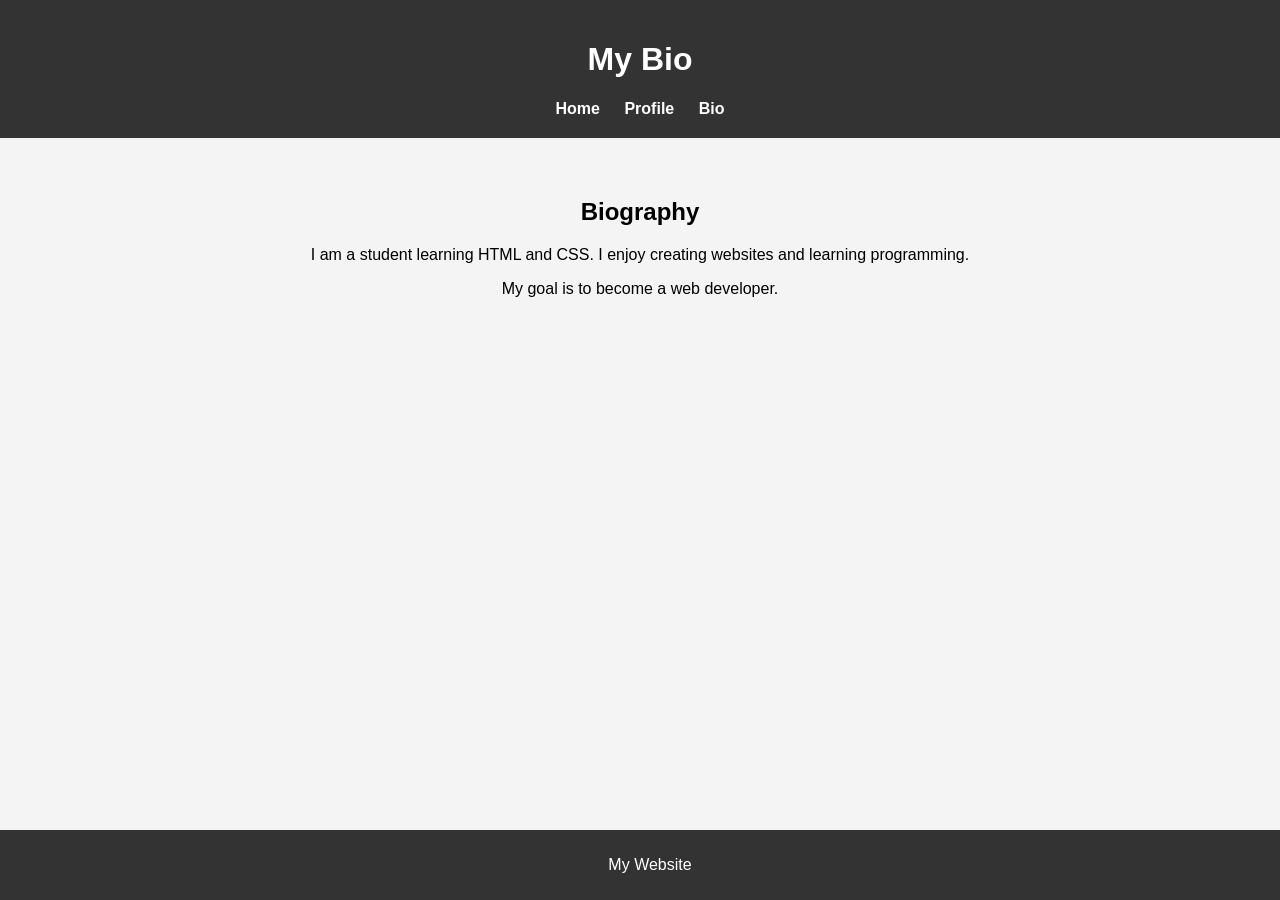
<file: bio.html>
<!DOCTYPE html>
<html>
<head>
<title>My Bio</title>
<link rel="stylesheet" href="style.css">
</head>

<body>

<header>
<h1>My Bio</h1>

<nav>
<a href="index.html">Home</a>
<a href="profile.html">Profile</a>
<a href="bio.html">Bio</a>
</nav>
</header>

<section>

<h2>Biography</h2>

<p>
I am a student learning HTML and CSS.
I enjoy creating websites and learning programming.
</p>

<p>
My goal is to become a web developer.
</p>

</section>

<footer>
<p>My Website</p>
</footer>

</body>
</html>
</file>
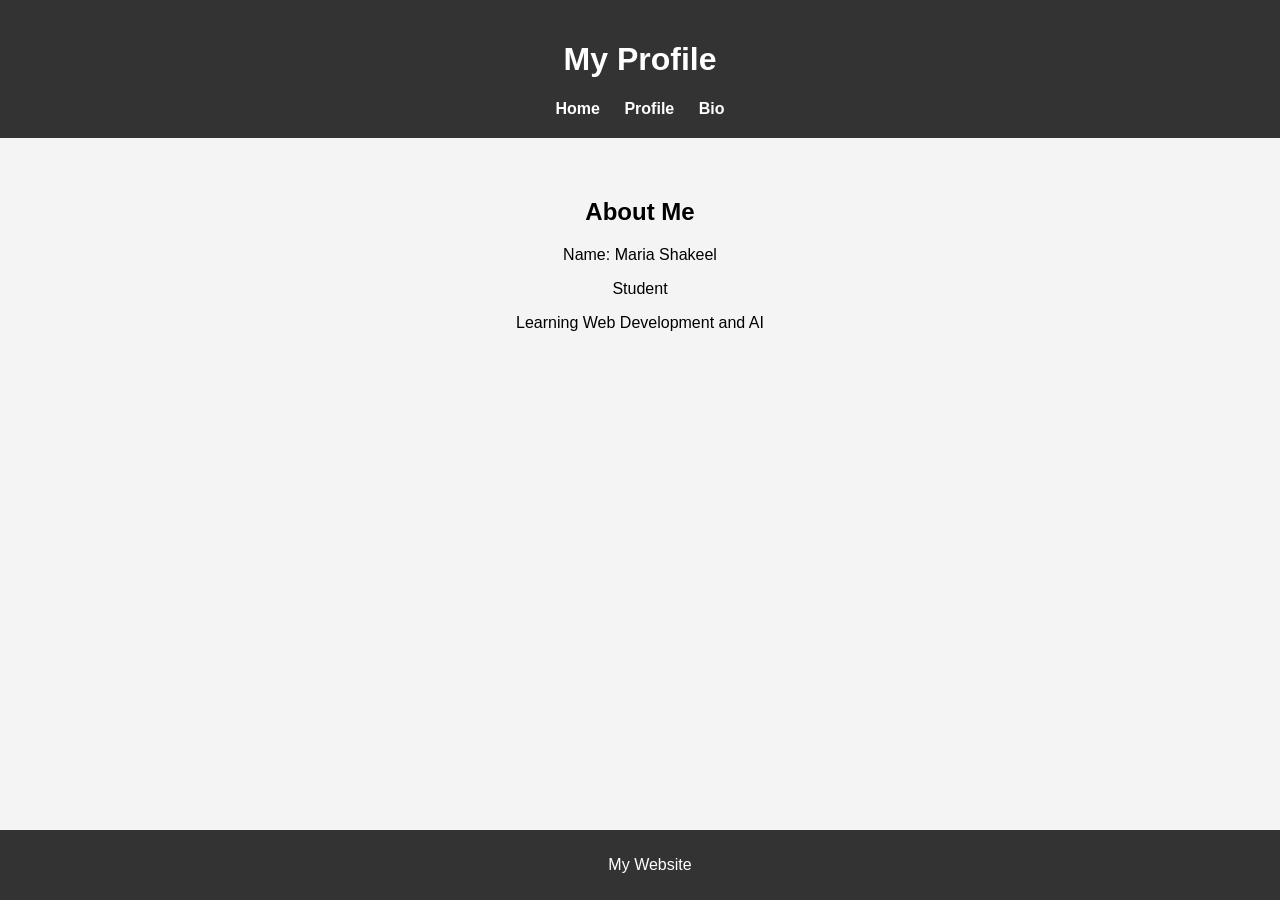
<file: profile.html>
<!DOCTYPE html>
<html>

<head>
    <title>My Profile</title>
    <link rel="stylesheet" href="style.css">
</head>

<body>

    <header>
        <h1>My Profile</h1>

        <nav>
            <a href="index.html">Home</a>
            <a href="profile.html">Profile</a>
            <a href="bio.html">Bio</a>
        </nav>
    </header>

    <section>

        <h2>About Me</h2>

        <p>Name: Maria Shakeel</p>
        <p>Student</p>
        <p>Learning Web Development and AI</p>

    </section>

    <footer>
        <p>My Website</p>
    </footer>

</body>

</html>
</file>
<file: style.css>
body{
    font-family: Arial;
    margin:0;
    background:#f4f4f4;
}

header{
    background:#333;
    color:white;
    padding:20px;
    text-align:center;
}

nav a{
    color:white;
    margin:10px;
    text-decoration:none;
    font-weight:bold;
}

nav a:hover{
    color:yellow;
}

section{
    padding:40px;
    text-align:center;
}

footer{
    background:#333;
    color:white;
    text-align:center;
    padding:10px;
    position:fixed;
    width:100%;
    bottom:0;
}
</file>
